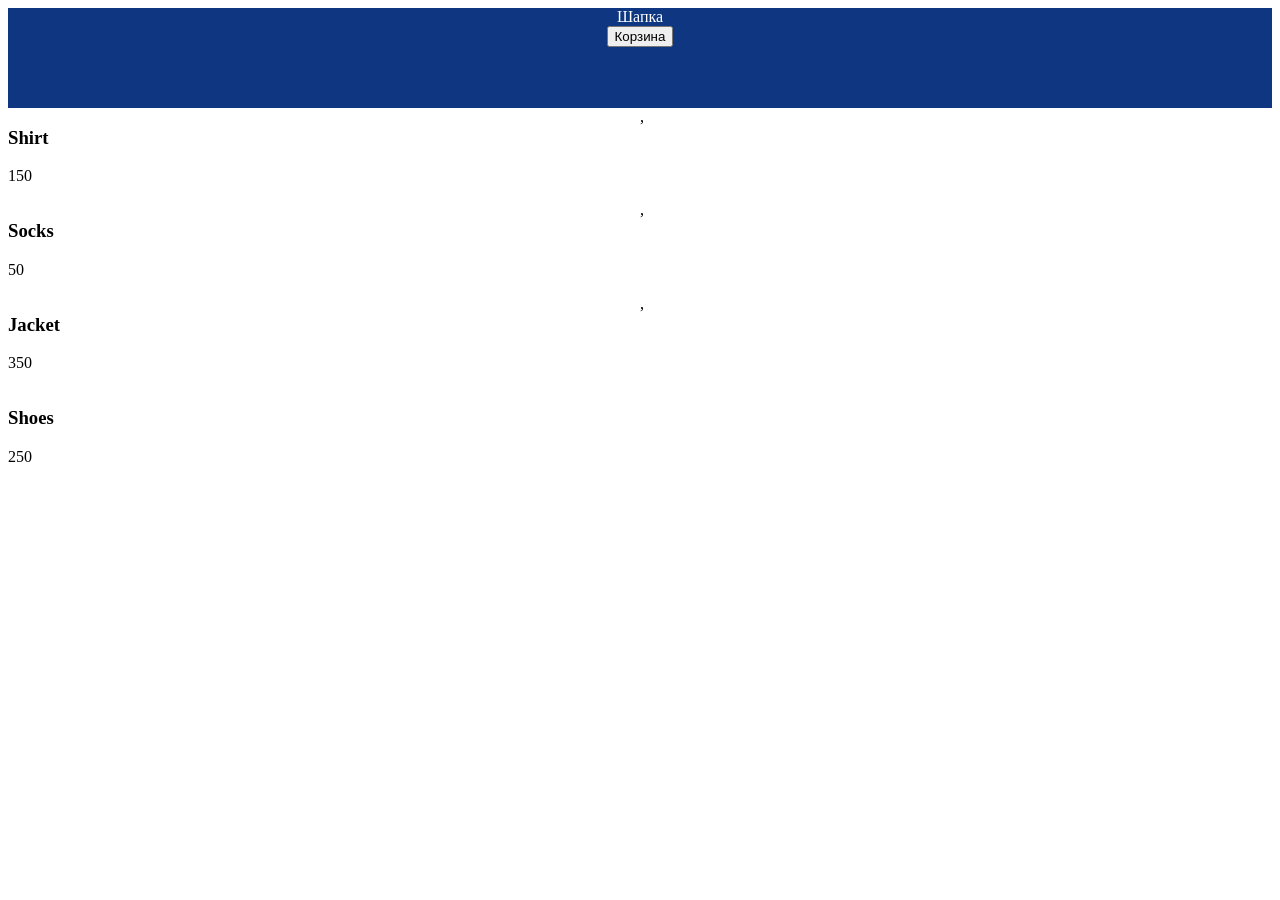
<file: Lesson-1/index.html>
<!DOCTYPE html>
<html lang="en">
<head>
    <meta charset="UTF-8">
    <meta http-equiv="X-UA-Compatible" content="IE=edge">
    <meta name="viewport" content="width=device-width, initial-scale=1.0">
    <link rel="stylesheet" href="main.css">
    <title>Document</title>
</head>
<body>
    <header>Шапка
        <br>
        <button>Корзина</button>
    </header>
    <main>
        <div class="goods-list"></div>
    </main>
    <footer></footer>
    <script src="script.js"></script>
</body>
</html>
</file>
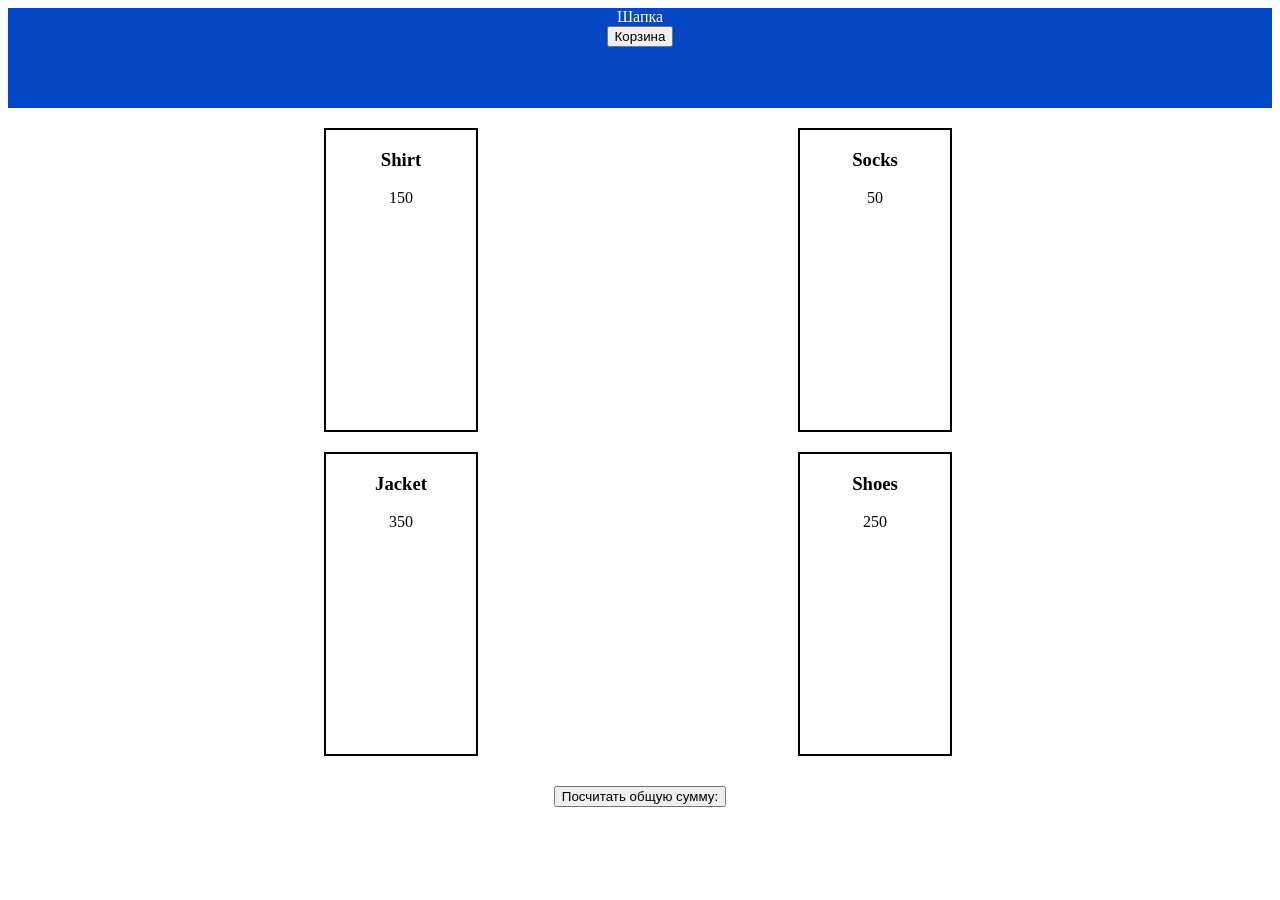
<file: Lesson-2/index.html>
<!DOCTYPE html>
<html lang="en">
<head>
    <meta charset="UTF-8">
    <meta http-equiv="X-UA-Compatible" content="IE=edge">
    <meta name="viewport" content="width=device-width, initial-scale=1.0">
    <link rel="stylesheet" href="main.css">
    <title>Document</title>
</head>
<body>
    <header>Шапка
        <br>
        <button>Корзина</button>
    </header>
    <main>
        <div class="goods-list"></div>
        
        
    </main>
    <footer>
        <button class="count">Посчитать общую сумму:</button>
        <div class="total-price"></div>
    </footer>
    <script src="script.js"></script>
</body>
</html>
</file>
<file: Lesson-1/main.css>
header{
    width: 100%;
    height: 100px;
    background-color: rgb(15, 55, 129);
    color: #fff;
    text-align: center;
}

.goods-list{
    display: grid;
    grid-template-columns: 1fr 1fr;
}
</file>
<file: Lesson-2/main.css>
header{
    width: 100%;
    height: 100px;
    background-color: rgb(4, 71, 197);
    color: #fff;
    text-align: center;
}


.goods-list{
    display: grid;
    grid-template-columns: 1fr 1fr;
    padding-left: 25%;
    
}

.goods-item{
    width: 150px;
    height: 300px;
    border: 2px solid black;
    text-align: center;
    margin-top: 20px;
}

footer{
    display: flex;
    flex-direction: column;
    align-items: center;
    
}

.count{
    margin-top: 30px;
}

.total-price{
    margin-top: 30px;
    text-align: center;
}
</file>
